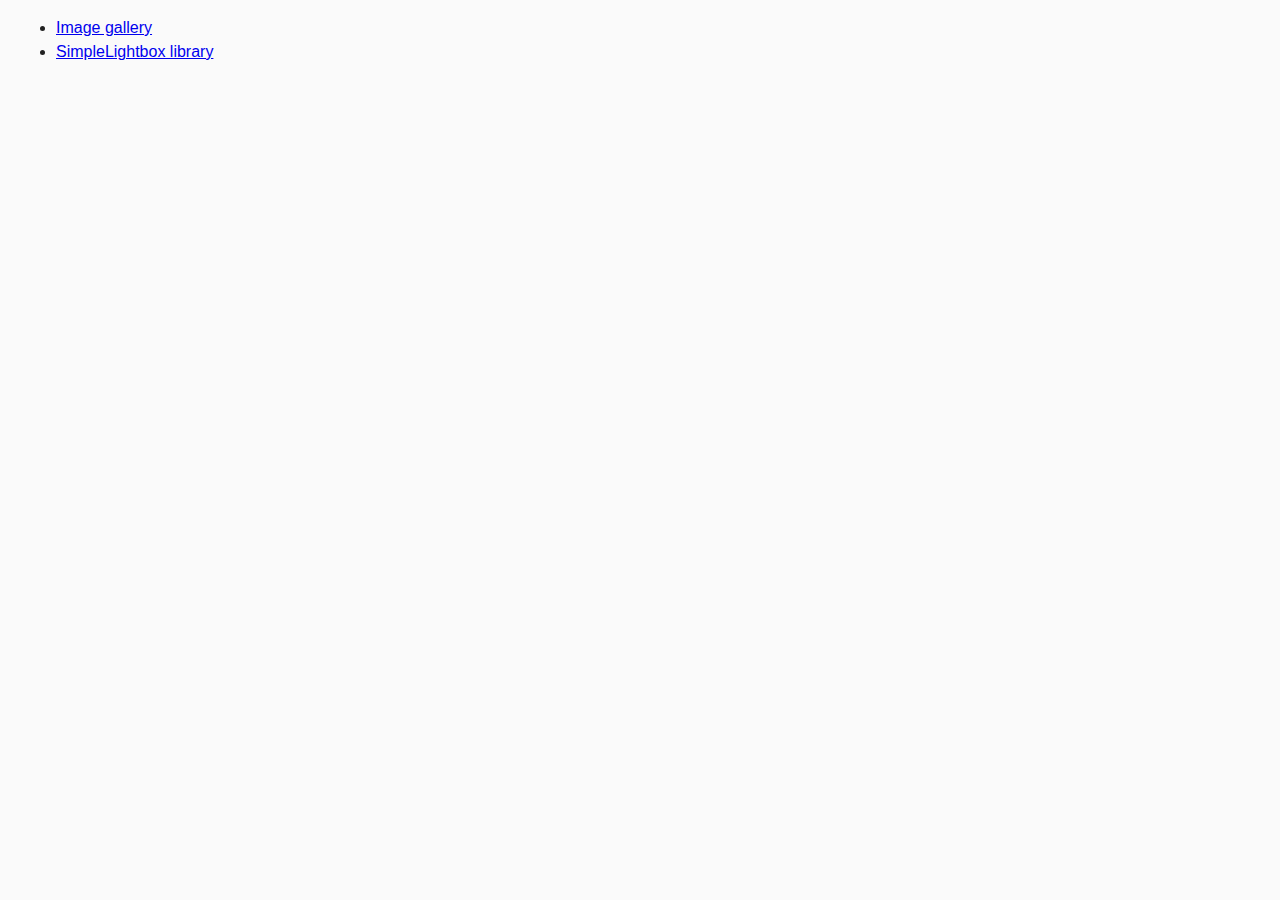
<file: index.html>
<!DOCTYPE html>
<html lang="en">
  <head>
    <meta charset="UTF-8" />
    <meta name="viewport" content="width=device-width, initial-scale=1.0" />
    <meta http-equiv="X-UA-Compatible" content="ie=edge" />
    <title>Homework 7</title>
    <link rel="stylesheet" href="css/common.css" />
  </head>
  <body>
    <ul>
      <li><a href="01-gallery.html">Image gallery</a></li>
      <li><a href="02-lightbox.html">SimpleLightbox library</a></li>
    </ul>
    <script src="./js/task-01.js" type="module"></script>
    <script src="./js/task-02.js" type="module"></script>
    <script src="./js/task-03.js" type="module"></script>
  </body>
</html>
</file>
<file: css/common.css>
* {
  box-sizing: border-box;
}

body {
  margin: 16px;
  font-family: -apple-system, BlinkMacSystemFont, 'Segoe UI', Roboto, Oxygen,
    Ubuntu, Cantarell, 'Open Sans', 'Helvetica Neue', sans-serif;
  -webkit-font-smoothing: antialiased;
  -moz-osx-font-smoothing: grayscale;
  background-color: #fafafa;
  color: #212121;
  line-height: 1.5;
}

input {
  padding: 8px;
  font: inherit;
}

button {
  padding: 8px 12px;
  cursor: pointer;
}
</file>
